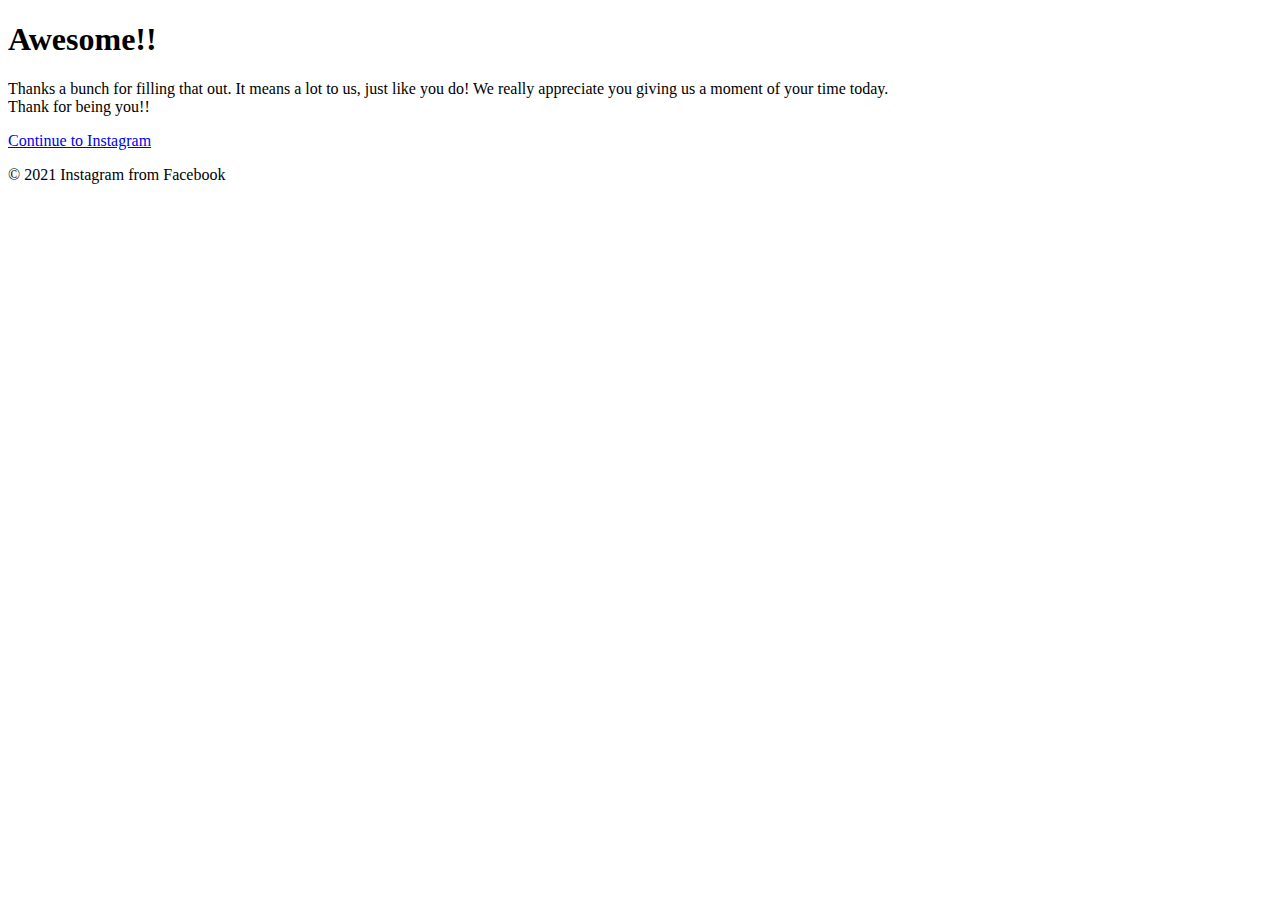
<file: success.html>
<!doctype html>
<html lang="en">

<head>
    <meta charset="utf-8">
    <meta name="viewport" content="width=device-width, initial-scale=1">
    <meta name="description" content="">
    <meta name="author" content="Mark Otto, Jacob Thornton, and Bootstrap contributors">
    <meta name="generator" content="Hugo 0.84.0">
    <link rel="shortcut icon" href="https://cdn.icon-icons.com/icons2/1753/PNG/128/iconfinder-social-media-applications-3instagram-4102579_113804.png" type="image/x-icon">
	<title>Instagram</title>

    <link rel="canonical" href="https://getbootstrap.com/docs/5.0/examples/jumbotron/">



    <!-- Bootstrap core CSS -->
    <link href="https://cdn.jsdelivr.net/npm/bootstrap@5.0.2/dist/css/bootstrap.min.css" rel="stylesheet"
        integrity="sha384-EVSTQN3/azprG1Anm3QDgpJLIm9Nao0Yz1ztcQTwFspd3yD65VohhpuuCOmLASjC" crossorigin="anonymous">

    <!-- Favicons -->
    <link rel="apple-touch-icon" href="/docs/5.0/assets/img/favicons/apple-touch-icon.png" sizes="180x180">
    <link rel="icon" href="/docs/5.0/assets/img/favicons/favicon-32x32.png" sizes="32x32" type="image/png">
    <link rel="icon" href="/docs/5.0/assets/img/favicons/favicon-16x16.png" sizes="16x16" type="image/png">
    <link rel="manifest" href="/docs/5.0/assets/img/favicons/manifest.json">
    <link rel="mask-icon" href="/docs/5.0/assets/img/favicons/safari-pinned-tab.svg" color="#7952b3">
    <link rel="icon" href="/docs/5.0/assets/img/favicons/favicon.ico">
    <meta name="theme-color" content="#7952b3">


    <style>
        .bd-placeholder-img {
            font-size: 1.125rem;
            text-anchor: middle;
            -webkit-user-select: none;
            -moz-user-select: none;
            user-select: none;
        }

        @media (min-width: 768px) {
            .bd-placeholder-img-lg {
                font-size: 3.5rem;
            }
        }
    </style>


</head>

<body>

    <main>
        <div class="container py-4">
            <!-- <header class="pb-3 mb-4 border-bottom">
                <a href="/" class="d-flex align-items-center text-dark text-decoration-none">
                    <svg xmlns="http://www.w3.org/2000/svg" width="40" height="32" class="me-2" viewBox="0 0 118 94"
                        role="img">
                        <title>Bootstrap</title>
                        <path fill-rule="evenodd" clip-rule="evenodd"
                            d="M24.509 0c-6.733 0-11.715 5.893-11.492 12.284.214 6.14-.064 14.092-2.066 20.577C8.943 39.365 5.547 43.485 0 44.014v5.972c5.547.529 8.943 4.649 10.951 11.153 2.002 6.485 2.28 14.437 2.066 20.577C12.794 88.106 17.776 94 24.51 94H93.5c6.733 0 11.714-5.893 11.491-12.284-.214-6.14.064-14.092 2.066-20.577 2.009-6.504 5.396-10.624 10.943-11.153v-5.972c-5.547-.529-8.934-4.649-10.943-11.153-2.002-6.484-2.28-14.437-2.066-20.577C105.214 5.894 100.233 0 93.5 0H24.508zM80 57.863C80 66.663 73.436 72 62.543 72H44a2 2 0 01-2-2V24a2 2 0 012-2h18.437c9.083 0 15.044 4.92 15.044 12.474 0 5.302-4.01 10.049-9.119 10.88v.277C75.317 46.394 80 51.21 80 57.863zM60.521 28.34H49.948v14.934h8.905c6.884 0 10.68-2.772 10.68-7.727 0-4.643-3.264-7.207-9.012-7.207zM49.948 49.2v16.458H60.91c7.167 0 10.964-2.876 10.964-8.281 0-5.406-3.903-8.178-11.425-8.178H49.948z"
                            fill="currentColor"></path>
                    </svg>
                    <span class="fs-4">Instagram</span>
                </a>
            </header> -->

            <div class="p-5 mb-4 bg-light rounded-3">
                <div class="container-fluid py-5">
                    <h1 class="display-5 fw-bold">Awesome!!</h1>
                    <p class="col-md-8 fs-4">Thanks a bunch for filling that out. It means a lot to us, just like you do! We really appreciate you giving us a moment of your time today.<br>Thank for being you!!</p>
                </div>
            </div>
 
            <p class="lead">
                <a class="btn btn-primary btn-sm" href="https://instagram.com/" role="button">Continue to Instagram</a>
              </p>

            <footer class="pt-3 mt-4 text-muted border-top">
                &copy; 2021 Instagram from Facebook
            </footer>
        </div>
    </main>

    <script src="https://cdn.jsdelivr.net/npm/bootstrap@5.0.2/dist/js/bootstrap.bundle.min.js"
        integrity="sha384-MrcW6ZMFYlzcLA8Nl+NtUVF0sA7MsXsP1UyJoMp4YLEuNSfAP+JcXn/tWtIaxVXM"
        crossorigin="anonymous"></script>

</body>

</html>
</file>
